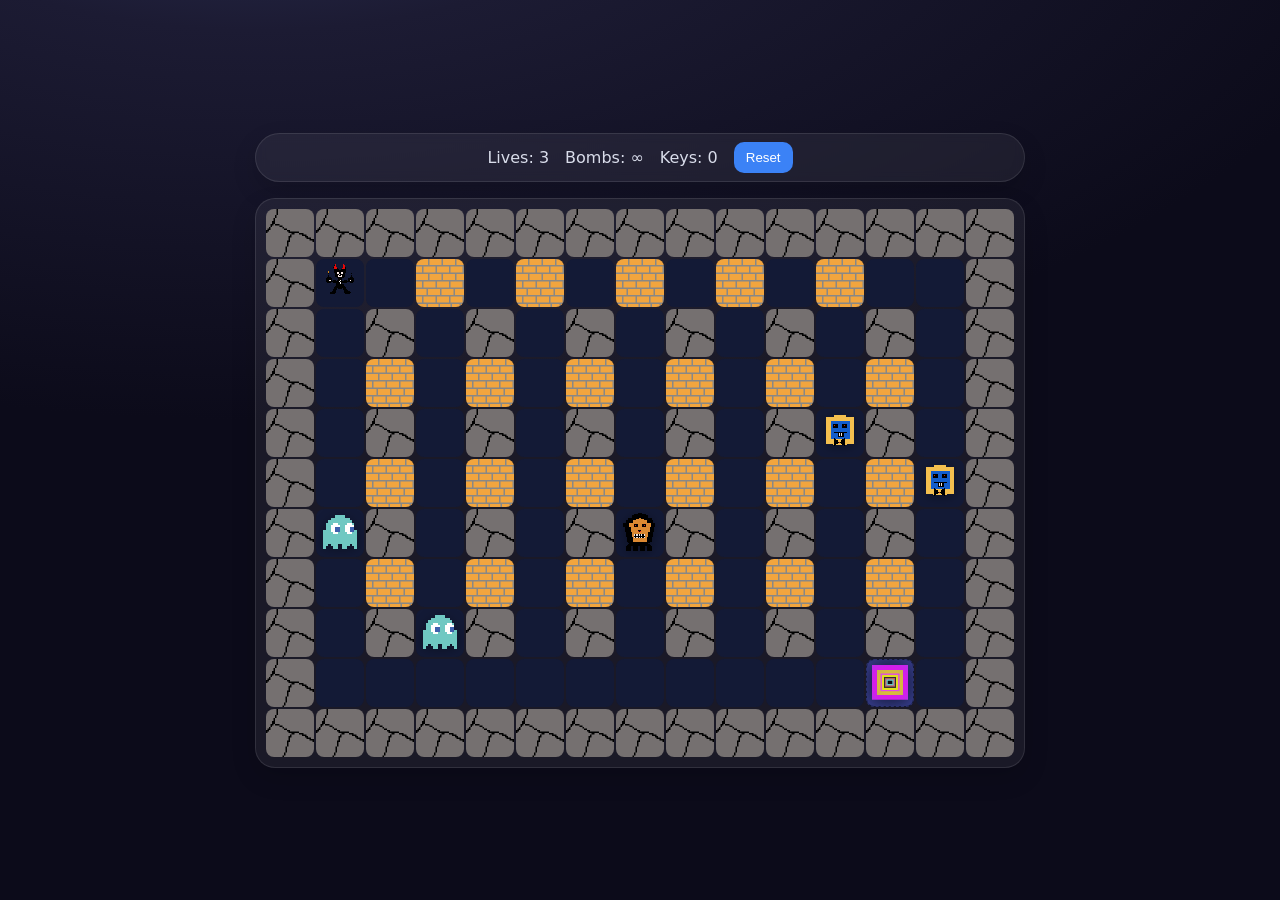
<file: dom-bomberman.html>
<!DOCTYPE html>
<html lang="en">
<head>
  <meta charset="UTF-8" />
  <meta name="viewport" content="width=device-width, initial-scale=1.0"/>
  <title>Bomberman (Pure DOM)</title>
  <link rel="stylesheet" href="dom-bomberman.css"/>
</head>
<body>
  <div id="hud">
    <div>Lives: <span id="lives">3</span></div>
    <div>Bombs: <span id="bombs">∞</span></div>
    <div>Keys: <span id="keys">0</span></div>
    <button id="resetBtn" type="button">Reset</button>
  </div>

  <div id="game" aria-label="Bomberman grid game" role="application" tabindex="0"></div>

  <template id="tile-template">
    <div class="tile" data-type="floor" aria-hidden="true"></div>
  </template>

  <script src="dom-bomberman.js"></script>
</body>
</html>
</file>
<file: dom-bomberman.css>
/* Pure DOM Bomberman — no canvas, no frameworks */
:root{
  --cell: 48px;
  --cols: 15;
  --rows: 11;
  --gap: 2px;
  --round: 12px;
  --transition: 120ms;
  --shadow: 0 10px 24px rgba(0,0,0,.15);
}

*{ box-sizing: border-box; }

body{
  margin: 0;
  font-family: ui-sans-serif, system-ui, -apple-system, Segoe UI, Roboto, Helvetica, Arial, Apple Color Emoji, Segoe UI Emoji;
  background: radial-gradient(1200px 600px at 20% -20%, #2e335a 0%, #1c1b33 35%, #0c0b1a 100%);
  color: #eef2ff;
  display: grid;
  place-content: center;
  gap: 16px;
  min-height: 100vh;
}

#hud{
  display: flex;
  gap: 16px;
  align-items: center;
  justify-content: center;
  padding: 8px 14px;
  background: rgba(255,255,255,.06);
  border: 1px solid rgba(255,255,255,.1);
  border-radius: 999px;
  box-shadow: var(--shadow);
  backdrop-filter: blur(6px);
}
#hud div{opacity:.9}
#resetBtn{
  padding: 8px 12px;
  background: #3b82f6;
  color: white;
  border: none;
  border-radius: 10px;
  cursor: pointer;
  transition: transform .08s ease;
}
#resetBtn:active{ transform: translateY(1px) scale(.98); }

#game{
  display: grid;
  grid-template-columns: repeat(var(--cols), var(--cell));
  grid-template-rows: repeat(var(--rows), var(--cell));
  gap: var(--gap);
  padding: 10px;
  border-radius: 20px;
  background: rgba(255,255,255,.06);
  border: 1px solid rgba(255,255,255,.1);
  box-shadow: var(--shadow);
  outline: none;
  position: relative;
  user-select: none;
}

.tile{
  width: var(--cell);
  height: var(--cell);
  border-radius: 8px;
  background: #0b1020;
  position: relative;
  overflow: hidden;
}

/* Tile variants */
.tile[data-type="wall"]{
  background: url('rock.png') center/cover no-repeat, #0b1020;
}
.tile[data-type="brick"]{
  background: url('bricks.png') center/cover no-repeat, #0b1020;
}
.tile[data-type="floor"]{ background: #131a36; }
.tile[data-type="exit"]{
  background: url('port.png') center/38px 38px no-repeat, #131a36;
  box-shadow: inset 0 0 22px rgba(99,102,241,.6);
  border: 1px dashed rgba(99,102,241,.3);
}

/* Entities — they are absolutely-positioned children inside tiles */
.entity{
  position: absolute;
  inset: 0;
  display: grid;
  place-items: center;
  transition: transform var(--transition) linear;
}

/* Bomberman (use sprite images if available) */
.player::after{
  content: "";
  width: 80%;
  height: 80%;
  background: url('BombermanDown.png') center/contain no-repeat;
  image-rendering: pixelated;
}

/* Directions affect sprite (simple swap) */
.player[data-dir="up"]::after{ background-image: url('BombermanUp.png'); }
.player[data-dir="down"]::after{ background-image: url('BombermanDown.png'); }
.player[data-dir="left"]::after{ background-image: url('BombermanLeft.png'); }
.player[data-dir="right"]::after{ background-image: url('BombermanRight.png'); }

/* Enemies */
.enemy::after{
  content: "";
  width: 80%; height: 80%;
  background: url('enemy1.png') center/contain no-repeat;
  filter: drop-shadow(0 2px 6px rgba(0,0,0,.35));
  image-rendering: pixelated;
}
.enemy[data-type="ghost"]::after{ background-image: url('blueGhost.png'); }
.enemy[data-type="slime"]::after{ background-image: url('enemy2.png'); }
.enemy[data-type="skull"]::after{ background-image: url('enemy3.png'); }

/* Items */
.item::after{
  content: "";
  width: 70%; height: 70%;
  background: url('cherry.png') center/contain no-repeat;
  filter: drop-shadow(0 1px 4px rgba(0,0,0,.35));
}
.item[data-kind="key"]::after{ background-image: url('key.png'); }
.item[data-kind="banana"]::after{ background-image: url('banana.png'); }
.item[data-kind="apple"]::after{ background-image: url('apple.png'); }

/* Bombs and explosions */
.bomb::after{
  content: "";
  width: 70%; height: 70%;
  background: url('bomb.png') center/contain no-repeat;
  animation: bob 600ms ease-in-out infinite alternate;
  image-rendering: pixelated;
}
@keyframes bob{
  from{ transform: translateY(0); }
  to{ transform: translateY(-2px); }
}

.explosion{
  pointer-events: none;
  background: radial-gradient(circle at center, rgba(255,234,167,.9), rgba(255,106,0,.85) 40%, rgba(0,0,0,0) 70%);
  border-radius: 50%;
  animation: boom 350ms ease-out forwards;
  position: absolute;
  inset: 15% 15% 15% 15%;
  box-shadow: 0 0 26px rgba(255,140,0,.8), 0 0 60px rgba(255,196,0,.5) inset;
}
@keyframes boom{
  from{ transform: scale(.2); opacity: .95; }
  to{ transform: scale(1.6); opacity: 0; }
}

/* Hit flash */
.hit{ animation: hit 220ms ease-in-out; }
@keyframes hit{
  0%{ filter: brightness(1); }
  50%{ filter: brightness(2); }
  100%{ filter: brightness(1); }
}

/* Subtle pop for pickups */
.pop{ animation: pop .16s ease-out; }
@keyframes pop{
  from{ transform: scale(.85); }
  to{ transform: scale(1); }
}
</file>
